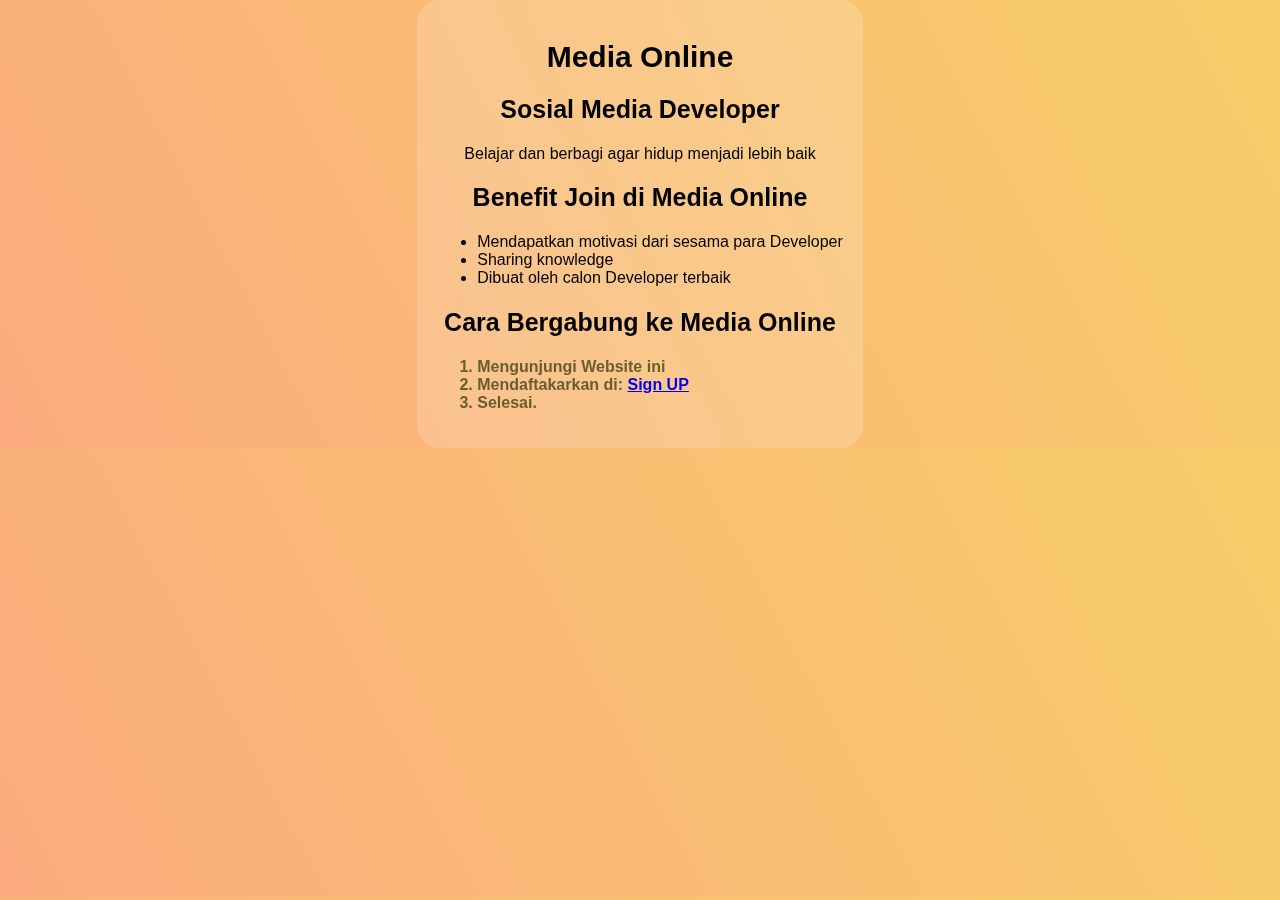
<file: Tugas_PWB/Index.html>
<!DOCTYPE html>
<html lang="en">
<head>
    <link rel="stylesheet" type="text/css" href="style.css">
    <meta charset="UTF-8">
    <meta name="viewport" content="width=device-width, initial-scale=1.0">
    <title>Website Media </title>
    <link rel="stylesheet" type="text/css" href="style.css">    
<style>
    body h1 {
      text-align: center;
      font-size: 30px;
    }

    body h2 {
        text-align: center;
        font-size: 25px;
    }
</style>
    </head>
<body>
    <div class="hiasan">
        <h1> Media Online </h1>
        <h2> Sosial Media Developer </h2>
    <p style="text-align: center";>Belajar dan berbagi agar hidup menjadi lebih baik</p> 
    <h2> Benefit Join di Media Online </h2>
    <ul>
            <li>Mendapatkan motivasi dari sesama para Developer</li>
            <li>Sharing knowledge</li>
            <li>Dibuat oleh calon Developer terbaik</li>
    </ul>
        <h2>Cara Bergabung ke Media Online</h2>
        <ol type="1">
            <li label style="color: #363609bb; font-size: 16px; font-weight: bold;">Mengunjungi Website ini</label>
            <li label style="color: #363609bb; font-size: 16px; font-weight: bold;">Mendaftakarkan di: <a href="form.html">Sign UP</a></label>
            <li label style="color: #363609bb; font-size: 16px; font-weight: bold;">Selesai.</label>
        </ol>
    </body>
</div>
</html>
</file>
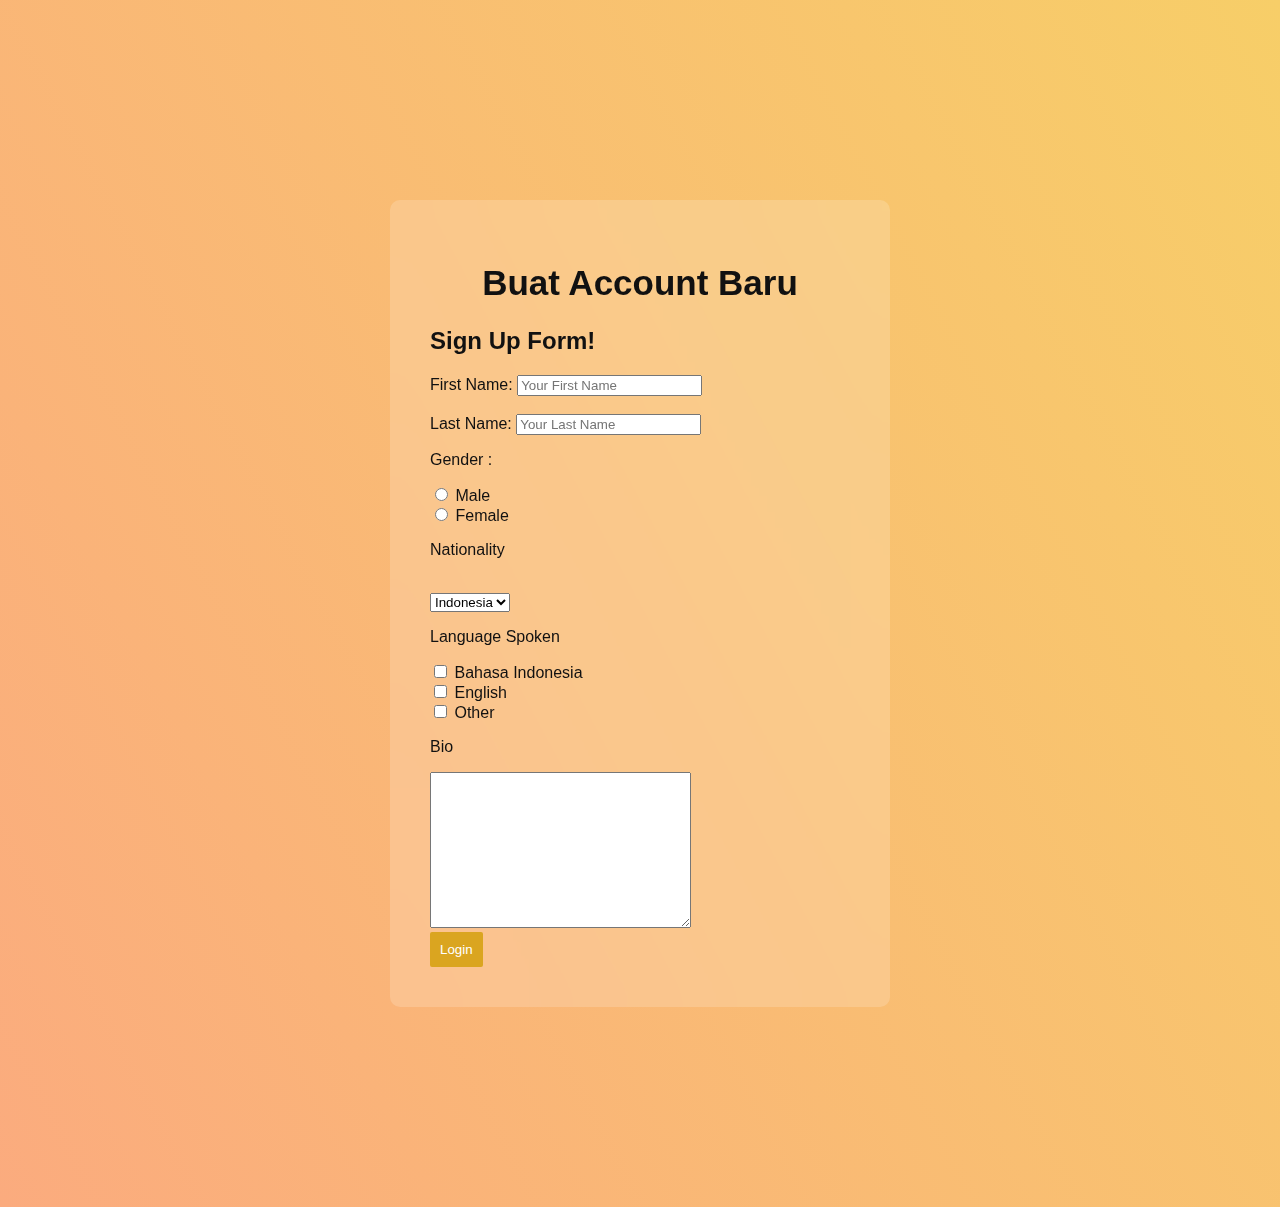
<file: Tugas_PWB/form.html>
<!DOCTYPE html>
<html lang="en">
<head>
    <meta charset="UTF-8">
    <meta name="viewport" content="width=device-width, initial-scale=1.0">
    <link rel="preconnect" href="https://fonts.googleapis.com">
    <link rel="preconnect" href="https://fonts.gstatic.com" crossorigin>
    <link href="https://fonts.googleapis.com/css2?family=Montserrat:ital,wght@0,500;1,500&family=Poppins:ital,wght@0,300;0,400;1,300;1,700&display=swap" rel="stylesheet">
    <link rel="stylesheet" type="text/css" href="style.css">
    <title>Form</title>
    <style>

        body {
            display: flex;
            background-size: cover;
            justify-content: center;
            align-items: center;
            min-height: 100vh;
            width: auto;
            background-color: #D9AFD9;
            background-color: #FBAB7E;
            background-image: linear-gradient(62deg, #FBAB7E 0%, #F7CE68 100%);
            color: #111

        }

        .wrapper {
            width: 420px;
            background: transparent;
            border-radius: 2px;
            padding: 40px;
            border-radius: 10px;
            margin: 200px;
            background: rgba(255, 255, 255, 0.178);
            backdrop-filter: blur(20px);

        }

        .wrapper h1 {
            font-size: 35px;
            text-align: center;
        }

        
             .login-button {
            width: auto;
            padding: 10px;
            background: #DAA520;
            color: #fff;
            border: none;
            border-radius: 2px;
            cursor: pointer;
            text-align: center;
            
        }   

        .login-button:hover {
            background-color: #2980b9;
            text-align: center;
        }

        

    </style>
    
</head>
<body>
    <div class="wrapper">
    <h1> Buat Account Baru </h1>
    <h2> Sign Up Form!</h2>
    <div class="Input-Login">
        <label for="FIrstname">First Name:</label> 
        <input
            aria-label="Firstname"
            type="name"
            id="FIrstname"
            name="name"
            placeholder="Your First Name"
            required>
<br> </br>
            <div class="text-field">
                <label for="LastName">Last Name:</label>
                <input
                    aria-label="LastName"
                    type="name"
                    id="LastName"
                    name="name"
                    placeholder="Your Last Name"
                    required> <br>

    <p>Gender :</p>
    <form radio>
        <div class="radio"> 
        <input type="radio" id="Male" name="fav_language" value="Male">
        <label for="Male">Male</label><br>
        <input type="radio" id="Female" name="fav_language" value="Female">
        <label for="Female">Female</label><br>
        </form>
    <form lower >
        <p>Nationality</p><br>
        <select id="Nationality" name="Nationality"> 
            <option value="Indonesia"> Indonesia </option>
            <option value="Amerika"> Amerika </option>
            <option value="Inggris"> Inggris </option>
        </select>
        </form>


    <form checkbox >
            <p>Language Spoken </p>
            <input type="checkbox" id="b indo" name="bahasa" value="bahasa Indonesia">
            <label for="vehicle1"> Bahasa Indonesia </label><br>
            <input type="checkbox" id="English" name="english1" value="English">
            <label for="vehicle2"> English </label><br>
            <input type="checkbox" id="other" name="others" value="other">
            <label for="vehicle3"> Other </label><br>
        
        <form action="/action_page.php">
        <p>Bio</p>
        <textarea name="message" rows="10" cols="30"></textarea><br>  
        <a href="welcome.html"> <button class="login-button" type="button">Login</button> </a>
    </form>

        </select>  
</body>
</html>
</file>
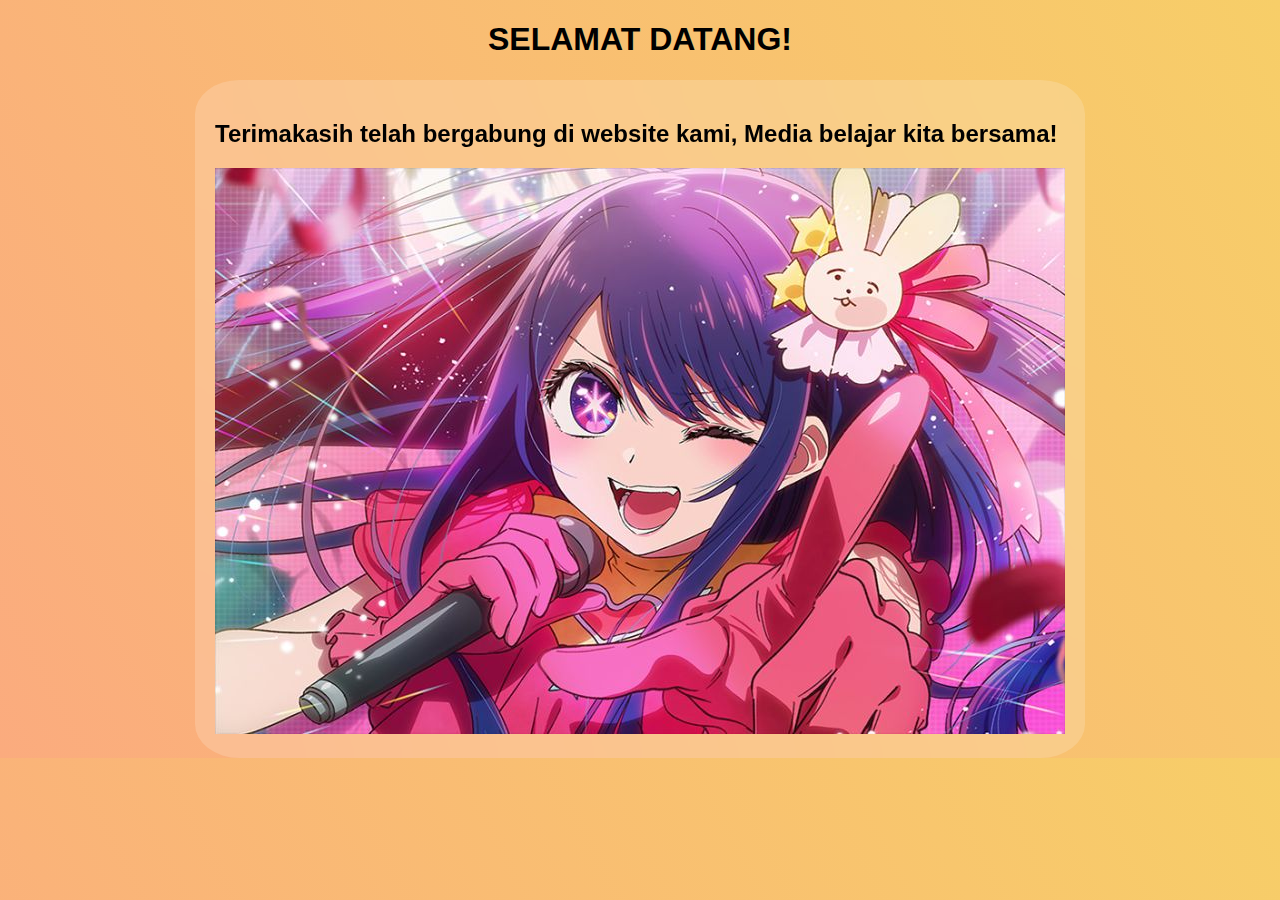
<file: Tugas_PWB/Welcome.html>
<!DOCTYPE html>
<html lang="en">
<head>
    <meta charset="UTF-8">
    <meta name="viewport" content="width=device-width, initial-scale=1.0">
    <link rel="stylesheet" type="text/css" href="style.css">
    <title>welcome</title>
</head>
<body>
    <h1>SELAMAT DATANG!</h1> 
    <div class="hiasan"> 
        <h2>Terimakasih telah bergabung di website kami, Media belajar kita bersama!</h2>
    <div class="Wallpaper">
        <img src="OshiNoKo.jpg" alt="Anime">

</body>
</html>
</file>
<file: Tugas_PWB/style.css>
* {
    font-family: 'helvetica';
}

body {
    font-family: Arial, sans-serif;
    margin: 0;
    padding: 0;
    justify-content: center;
    align-items: center;
    height: auto; 
    display: flex;
    flex-direction: column;
    background-color: #D9AFD9;
    background-color: #FBAB7E;
    background-image: linear-gradient(62deg, #FBAB7E 0%, #F7CE68 100%);
    }

.hiasan {
    background: rgba(255, 255, 255, 0.178);
    backdrop-filter: blur(20px);
    border-radius: 5%;
    padding: 20px;
    background-image: url();
}
</file>
